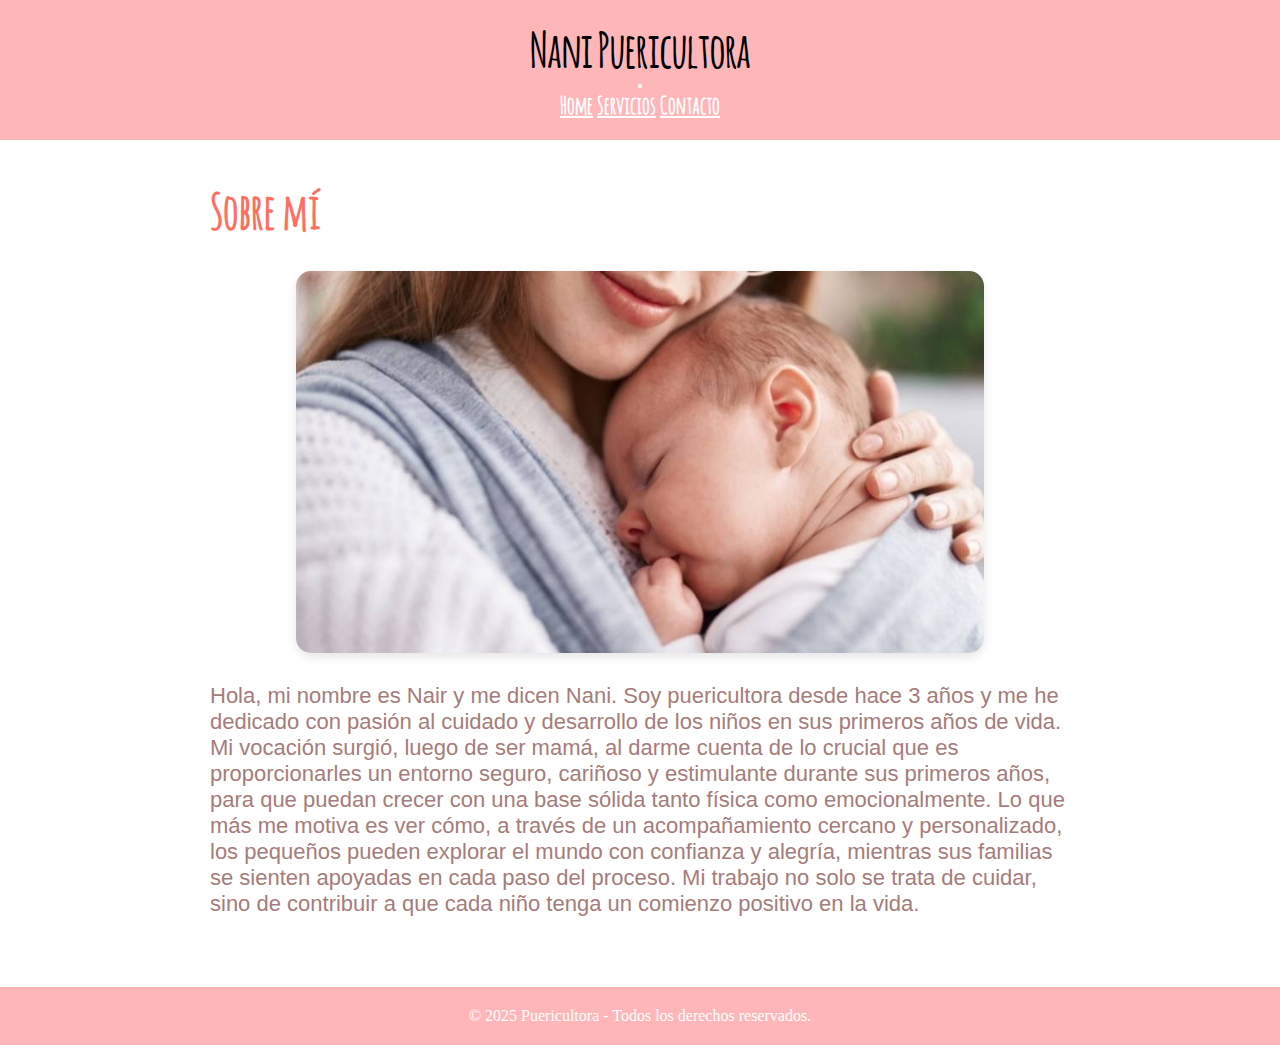
<file: index.html>
<!DOCTYPE html>
<html lang="es">

<head>
  <meta charset="UTF-8" />
  <meta name="viewport" content="width=device-width, initial-scale=1.0" />
  <title>Puericultora</title>
  <link href="https://cdn.jsdelivr.net/npm/bootstrap@5.3.8/dist/css/bootstrap.min.css" rel="stylesheet"
    integrity="sha384-sRIl4kxILFvY47J16cr9ZwB07vP4J8+LH7qKQnuqkuIAvNWLzeN8tE5YBujZqJLB" crossorigin="anonymous">
  <link rel="stylesheet" href="css/style.css" />
</head>

<body>

  <!-- Header y Barra de navegación -->
   <header>
    <h1 class="mt-5">Nani Puericultora</h1>

    <!-- Prueba de nav BT -->
    <nav class="navbar navbar-expand-lg ">
      <div class="container-fluid">
        <button class="navbar-toggler ms-auto" type="button" data-bs-toggle="collapse"
          data-bs-target="#navbarNavAltMarkup" aria-controls="navbarNavAltMarkup" aria-expanded="false"
          aria-label="Toggle navigation">
          <span class="navbar-toggler-icon"></span>
        </button>
        <div class="collapse navbar-collapse justify-content-center" id="navbarNavAltMarkup">
          <div class="navbar-nav">
            <a class="nav-link active" aria-current="page" href="index.html">Home</a>
            <a class="nav-link" href="Pages/servicios.html">Servicios</a>
            <a class="nav-link" href="Pages/contacto.html">Contacto</a>
          </div>
        </div>
      </div>
    </nav>

  </header>

  <!-- Sección principal -->
  <section class="about">
    <h2>Sobre mí</h2>
    <img src="img/yo.jpg" alt="img de Puericultora" class="img-principal">
    <p>Hola, mi nombre es Nair y me dicen Nani. Soy puericultora desde hace 3 años y me he dedicado con pasión al cuidado y desarrollo de los niños en sus primeros años de vida. Mi vocación surgió, luego de ser mamá, al darme cuenta de lo crucial que es proporcionarles un entorno seguro, cariñoso y estimulante durante sus primeros años, para que puedan crecer con una base sólida tanto física como emocionalmente. Lo que más me motiva es ver cómo, a través de un acompañamiento cercano y personalizado, los pequeños pueden explorar el mundo con confianza y alegría, mientras sus familias se sienten apoyadas en cada paso del proceso. Mi trabajo no solo se trata de cuidar, sino de contribuir a que cada niño tenga un comienzo positivo en la vida.</p>
  </section>


  <!-- Footer -->
  <footer>
    <p>© 2025 Puericultora - Todos los derechos reservados.</p>
  </footer>

  <script src="https://cdn.jsdelivr.net/npm/bootstrap@5.3.8/dist/js/bootstrap.bundle.min.js"
    integrity="sha384-FKyoEForCGlyvwx9Hj09JcYn3nv7wiPVlz7YYwJrWVcXK/BmnVDxM+D2scQbITxI"
    crossorigin="anonymous"></script>
</body>

</html>
</file>
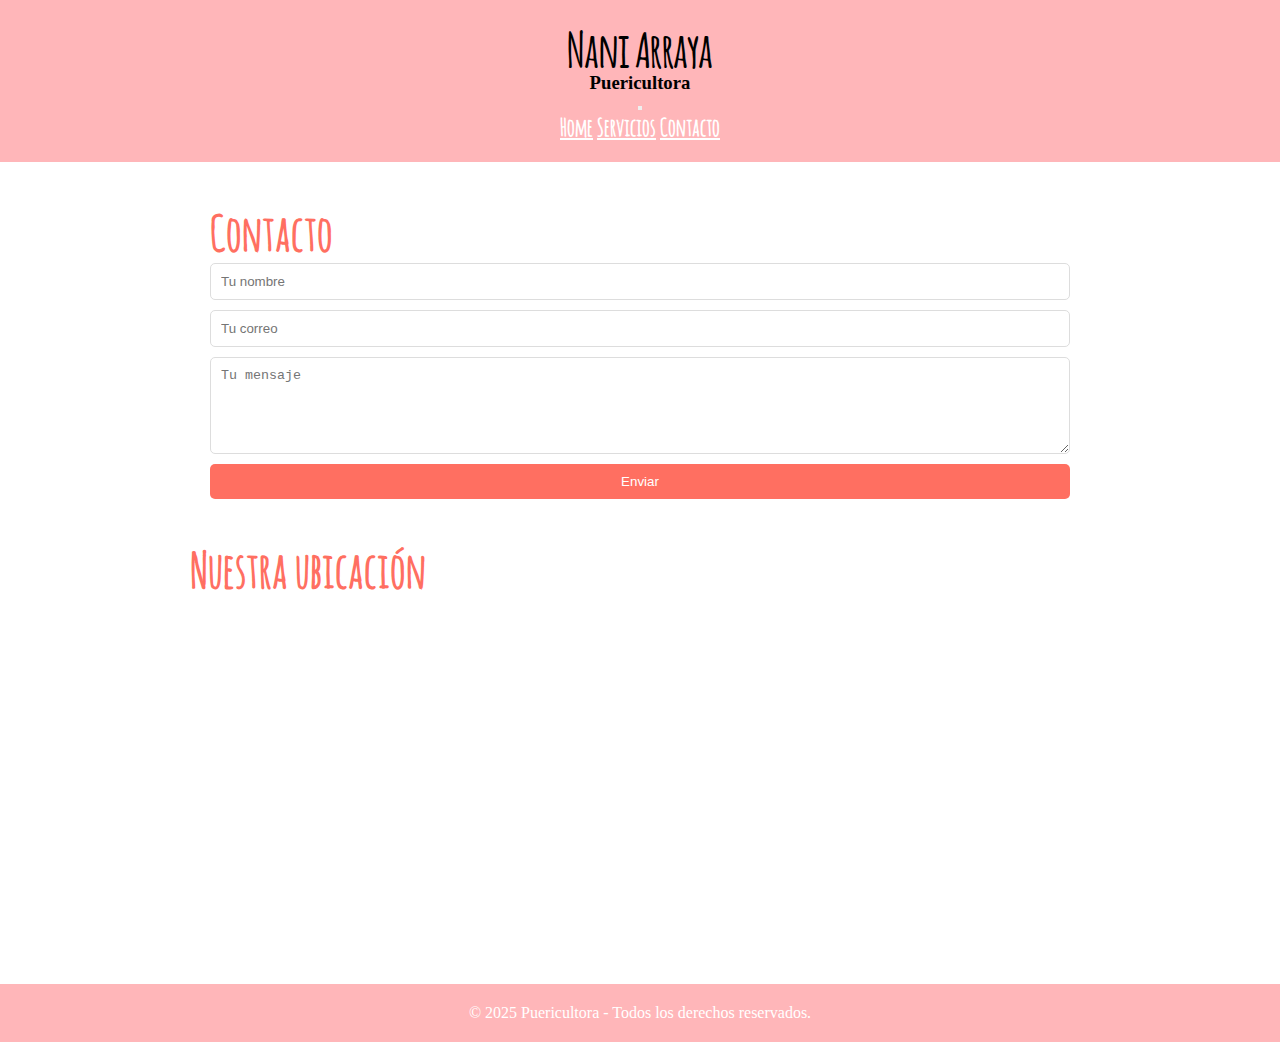
<file: Pages/contacto.html>
<!DOCTYPE html>
<html lang="es">

<head>
  <meta charset="UTF-8" />
  <meta name="viewport" content="width=device-width, initial-scale=1.0" />

  <title>Contacto | Nair Arraya – Puericultora</title>

  <meta name="description" content="Estoy para acompañarte. Escribime para consultas sobre embarazo, lactancia, puericultura y apoyo emocional. Respuesta cercana y personalizada.">
  <meta name="keywords" content="puericultura, lactancia, embarazo, bebé, puerpera, alimentación complementaria, BLW, crianza, apoyo emocional, contacto, consultas">
  <meta name="author" content="Nair Arraya">

  <meta property="og:title" content="Contacto | Nair Arraya – Puericultora">
  <meta property="og:description" content="Escribime para consultas sobre embarazo, lactancia, puericultura y apoyo emocional.">
  <meta property="og:image" content="">
  <meta property="og:type" content="website">
  <meta property="og:url" content="">

  <script type="application/ld+json">
    {
      "@context": "https://schema.org",
      "@type": "LocalBusiness",
      "name": "Nair Arraya - Puericultora",
      "url": "",
      "image": "",
      "description": "Acompañamiento en lactancia, embarazo y puericultura.",
      "address": {
        "@type": "PostalAddress",
        "addressCountry": "AR"
      }
    }
  </script>

  <link href="https://cdn.jsdelivr.net/npm/bootstrap@5.3.8/dist/css/bootstrap.min.css" rel="stylesheet"
        integrity="sha384-sRIl4kxILFvY47J16cr9ZwB07vP4J8+LH7qKQnuqkuIAvNWLzeN8tE5YBujZqJLB" crossorigin="anonymous">
  <link rel="stylesheet" href="../css/style.css" />
</head>


<body>

  <!-- Header y Barra de navegación -->
  <header>
    <h1 class="mt-5">Nani Arraya</h1>
    <h3>Puericultora</h3>

    <nav class="navbar navbar-expand-lg">
      <div class="container-fluid">
        <button class="navbar-toggler ms-auto" type="button" data-bs-toggle="collapse"
          data-bs-target="#navbarNavAltMarkup" aria-controls="navbarNavAltMarkup" aria-expanded="false"
          aria-label="Toggle navigation">
          <span class="navbar-toggler-icon"></span>
        </button>
        <div class="collapse navbar-collapse justify-content-center" id="navbarNavAltMarkup">
          <div class="navbar-nav">
            <a class="nav-link" href="../index.html">Home</a>
            <a class="nav-link" href="servicios.html">Servicios</a>
            <a class="nav-link active" aria-current="page" href="contacto.html">Contacto</a>
          </div>
        </div>
      </div>
    </nav>

  </header>

  <!-- Sección contacto -->
  <section class="contact">
    <h2>Contacto</h2>
    <form>
      <input type="text" placeholder="Tu nombre" required />
      <input type="email" placeholder="Tu correo" required />
      <textarea placeholder="Tu mensaje" rows="5" required></textarea>
      <button type="submit">Enviar</button>
    </form>
  </section>

  <!-- Sección ubicación -->
  <section class="maps">
    <h2>Nuestra ubicación</h2>
    <iframe
      src="https://www.google.com/maps/embed?pb=!1m18!1m12!1m3!1d3403.9724751016865!2d-64.18913102365224!3d-31.442424697511907!2m3!1f0!2f0!3f0!3m2!1i1024!2i768!4f13.1!3m3!1m2!1s0x9432a2f0fd030cab%3A0x9f349e2e82fd1983!2sCdad.%20Universitaria%2C%20X5000%20C%C3%B3rdoba!5e0!3m2!1ses-419!2sar!4v1759959395776!5m2!1ses-419!2sar"
      style="border:0;" allowfullscreen="" loading="lazy" referrerpolicy="no-referrer-when-downgrade">
    </iframe>
  </section>

  <!-- Footer -->
  <footer>
    <p>© 2025 Puericultora - Todos los derechos reservados.</p>
  </footer>

  <script src="https://cdn.jsdelivr.net/npm/bootstrap@5.3.8/dist/js/bootstrap.bundle.min.js"
    integrity="sha384-FKyoEForCGlyvwx9Hj09JcYn3nv7wiPVlz7YYwJrWVcXK/BmnVDxM+D2scQbITxI"
    crossorigin="anonymous"></script>
</body>

</html>
</file>
<file: css/style.css>
@charset "UTF-8";
/* reset */
* {
  margin: 0;
  padding: 0;
  box-sizing: border-box;
}

/* header y nav */
header {
  background: #ffb6b9;
  padding: 20px;
  text-align: center;
}
header h1 {
  font-family: "fontTitle";
  font-size: 3rem;
  font-weight: bolder;
}
header .nav-link {
  font-family: "fontPrimary";
  color: white;
  font-size: 1.5rem;
  font-weight: bold;
}
header .nav-link:hover {
  color: #fff;
}

/* footer */
footer {
  background: #ffb6b9;
  text-align: center;
  padding: 20px;
  margin-top: 30px;
  color: #fff;
}

@font-face {
  font-family: "fontTitle";
  src: url("../fonts/Amatic-Bold.ttf");
}
@font-face {
  font-family: "fontPrimary";
  src: url("../fonts/AmaticSC-Regular.ttf");
  color: #fff;
}
/* Home */
/* Secciones principales */
.about {
  padding: 40px 20px;
  max-width: 900px;
  margin: auto;
}
.about h2 {
  font-family: "fontPrimary";
  text-align: center;
  color: #ff6f61;
  font-size: 3rem;
  font-weight: bolder;
}
.about .img-principal {
  display: block;
  margin: 30px auto;
  max-width: 80%;
  height: auto;
  border-radius: 15px;
  box-shadow: 0 4px 10px rgba(0, 0, 0, 0.1);
}
.about p {
  font-family: sans-serif;
  text-align: center;
  font-size: 22px;
  color: rgb(165, 124, 124);
}

/* Pag de contacto*/
/* Formulario */
.contact {
  padding: 40px 20px;
  max-width: 900px;
  margin: auto;
}
.contact h2 {
  font-family: "fontPrimary";
  text-align: center;
  color: #ff6f61;
  font-size: 3rem;
  font-weight: bolder;
}
.contact form {
  display: flex;
  flex-direction: column;
}
.contact form input,
.contact form textarea {
  margin-bottom: 10px;
  padding: 10px;
  border: 1px solid #ddd;
  border-radius: 5px;
}
.contact form button {
  background: #ff6f61;
  color: #fff;
  padding: 10px;
  border: none;
  border-radius: 5px;
  cursor: pointer;
}
.contact form button:hover {
  background: #e65b50;
}

/* mapa de ubicación */
.maps {
  padding: 40px 20px;
  max-width: 900px;
  margin: auto;
}
.maps h2 {
  font-family: "fontPrimary";
  text-align: center;
  color: #ff6f61;
  font-size: 3rem;
  font-weight: bolder;
}
.maps {
  padding: 0 15px;
}
.maps iframe {
  width: 100%;
  height: 250px;
}

/* Pag Servicios */
/* Tarjetas de servicios */
.services {
  padding: 40px 20px;
  max-width: 900px;
  margin: auto;
}
.services h2 {
  font-family: "fontPrimary";
  text-align: center;
  color: #ff6f61;
  font-size: 3rem;
  font-weight: bolder;
}
.services ul {
  list-style: none;
  display: grid;
  grid-template-columns: 1fr;
  gap: 10px;
  padding: 0;
}
.services li {
  text-align: center;
  font-weight: bolder;
  background: #ffe5e0;
  padding: 15px;
  border-radius: 8px;
}
.services p {
  font-weight: lighter;
}

/* mq para pag de contacto */
@media (min-width: 1024px) {
  /* mapa de ubicación */
  .maps {
    padding: 0;
  }
  .maps iframe {
    width: 100%;
    height: 450px;
  }
}
/* mq home */
@media (min-width: 768px) {
  .about h2 {
    text-align: left;
  }
  .about p {
    text-align: left;
  }
}
/* mq de pag contacto */
@media (min-width: 768px) {
  /* Formulario */
  .contact h2 {
    text-align: left;
  }
  /* mapa de ubicación */
  .maps h2 {
    text-align: left;
  }
  .maps iframe {
    height: 350px;
  }
}
/* mq de pag servicios */
@media (min-width: 768px) {
  /* tarjetas de servicios */
  .services h2 {
    text-align: left;
  }
  .services ul {
    grid-template-columns: repeat(auto-fit, minmax(250px, 1fr));
  }
  .services li {
    text-align: left;
  }
}

/*# sourceMappingURL=style.css.map */
</file>
